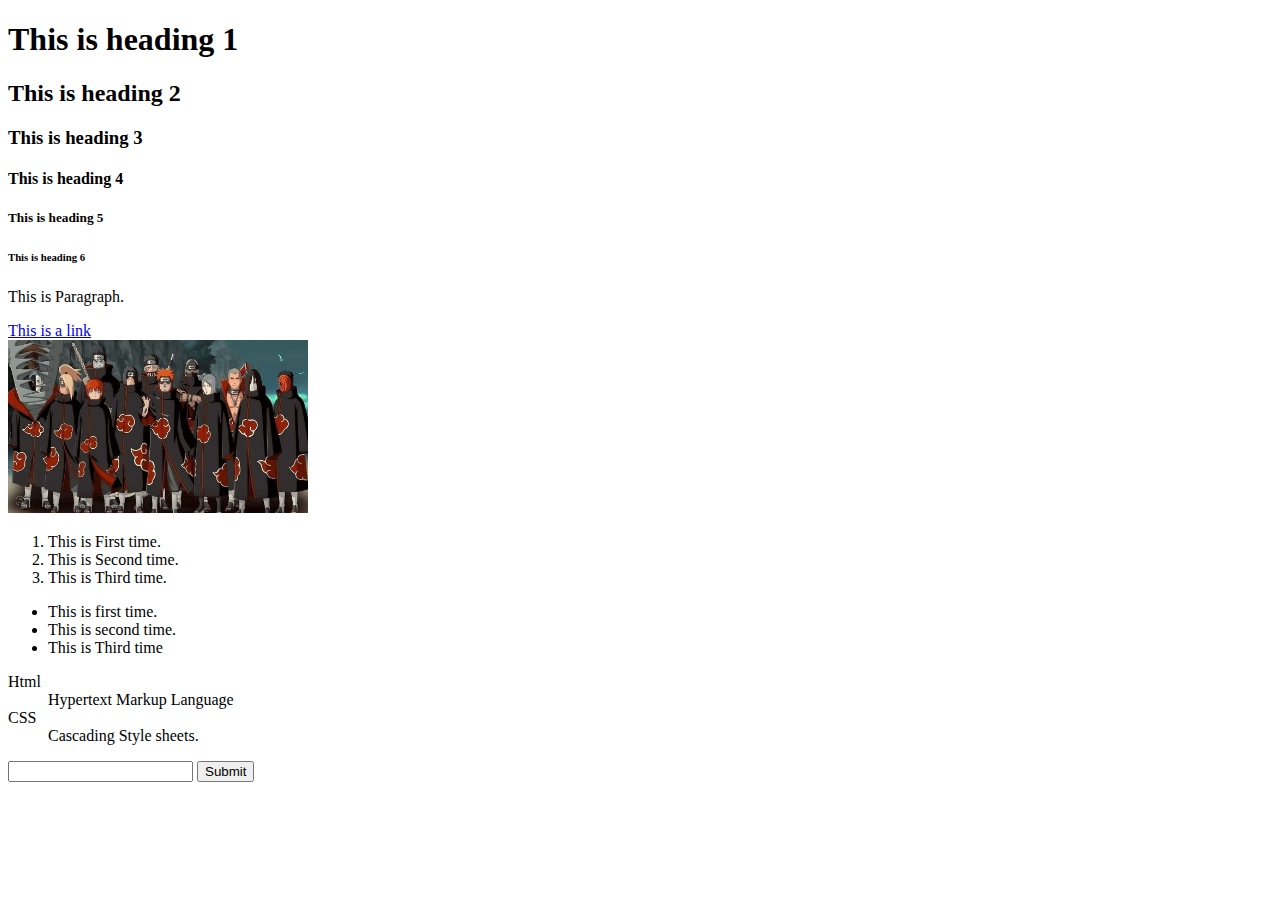
<file: Day2-HTML Fundamental/index.html>
<!doctype html>
<html lang="en">
  <head>
    <meta charset="utf-8" />
    <title>Day2 - HTML fundamental</title>
  </head>
  <body>
    <main>
        <!-- Headings and Paragraph -->
        <section>
            <h1>This is heading 1</h1>
    <h2>This is heading 2</h2>
    <h3>This is heading 3</h3>
    <h4>This is heading 4</h4>
    <h5>This is heading 5</h5>
    <h6>This is heading 6</h6>
    
    <p>This is Paragraph.</p>
        </section>
    <!-- Links and Images -->
    <section>
        <a href="https://github.com/" target="_blank">This is a link</a>

    <br />

    <img src="./public/images/Prashna.jfif" alt="Akatsuki" width="300 px" />

    </section>
    <!-- Lists -->
    <section>
        <ol>
        <li> This is First time.</li>
        <li> This is Second time.</li>
        <li> This is Third time.</li>
    </ol>

    <ul>
        <li>This is first time.</li>
        <li>This is second time.</li>
        <li>This is Third time</li>
    </ul>
    <dl>
        <dt>Html</dt>
        <dd>Hypertext Markup Language</dd>

        <dt>CSS</dt>
        <dd>Cascading Style sheets.</dd>
    </dl>
    </section>
    <!-- Forms -->
    <section>
        <form>
            <input type="text" required/>
            <button>Submit</button>
        </form>
        </section>
    </main>
  </body>
</html>
</file>
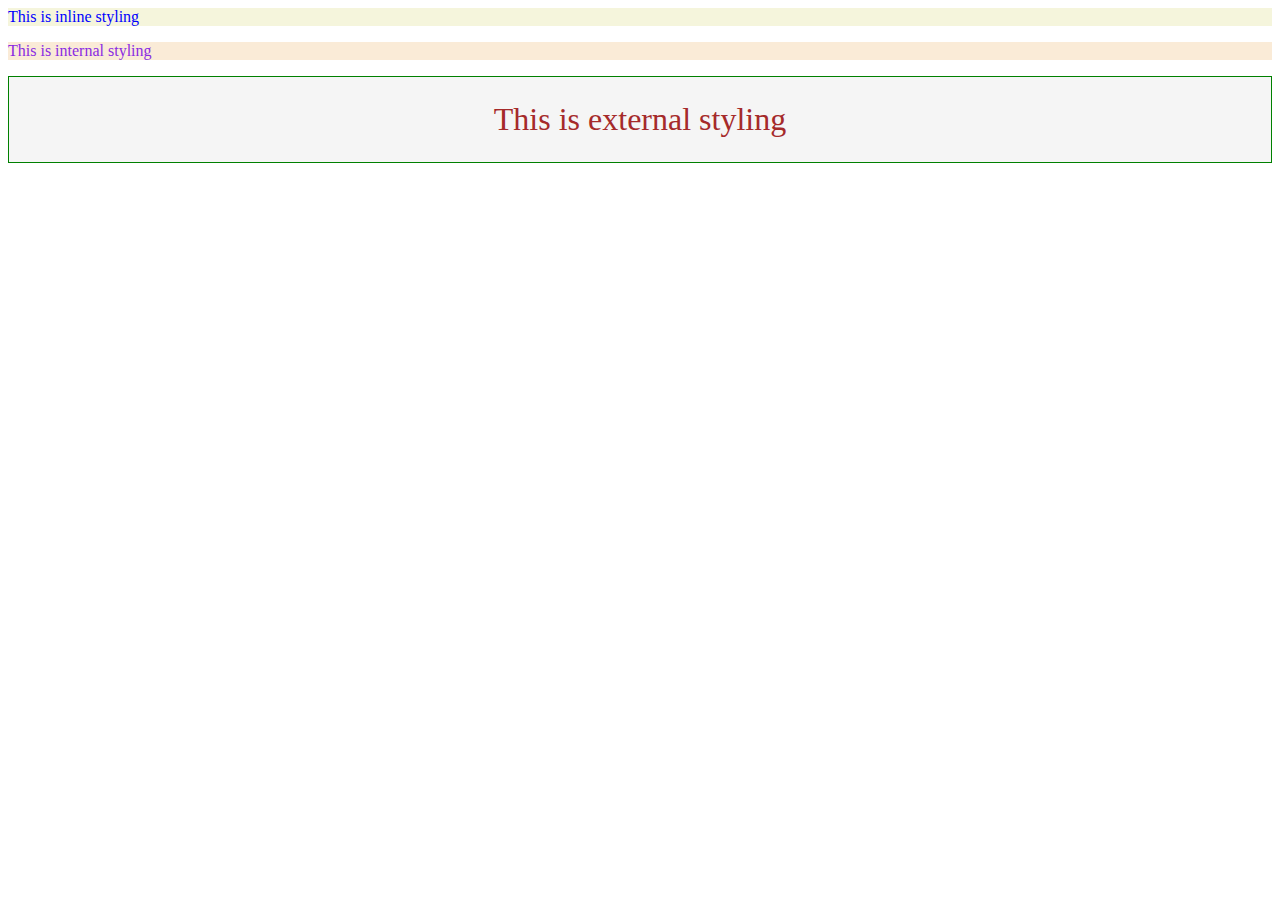
<file: Day3-CSS Basics/index.html>
<!DOCTYPE html>
<html lang="en">
<head>
    <meta charset="UTF-8">
    <meta name="viewport" content="width=device-width, initial-scale=1.0">
    <title>Day3- CSS Basics</title>
    <link rel="stylesheet" href="./index.css"/>
    <style>
        div p{
            color:blueviolet;
            background-color: antiquewhite;
        }
    </style>
</head>
<body>
    <div style="color:blue; background-color: beige;">
        This is inline styling</div>
    <div>
        <p>This is internal styling</p>
    </div>
    <div class="container">This is external styling</div>
</body>
</html>
</file>
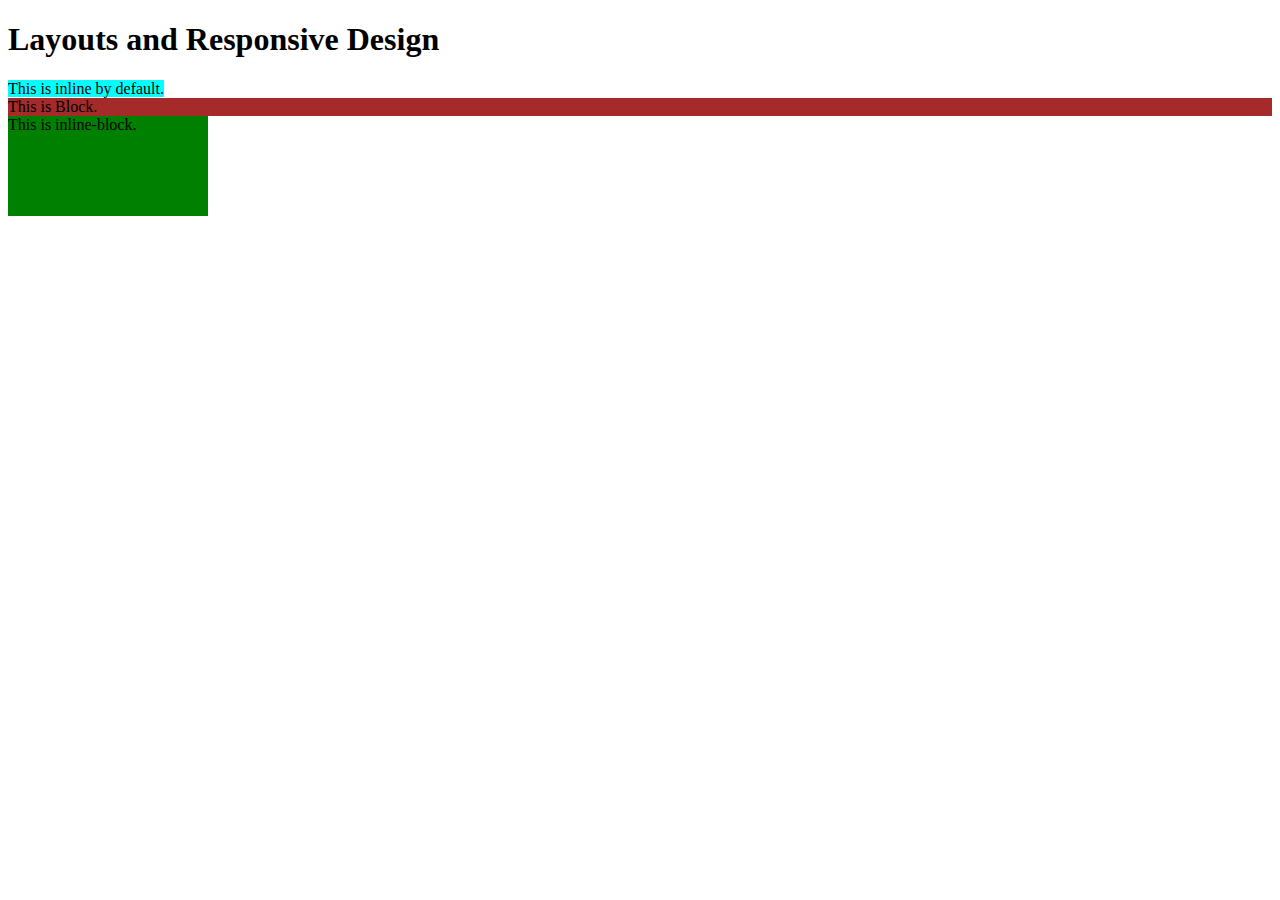
<file: Day4-Layouts and Responsive Design/index.html>
<!DOCTYPE html>
<html lang="en">
<head>
    <meta charset="UTF-8">
    <!-- <meta name="viewport" content="width=device-width, initial-scale=1.0"> -->
    <title>Day 4-Layouts and Rsponsive Design</title>
    <link rel="stylesheet" href="./index.css"></link>
</head>
<body>
    <main>
        <h1>
            Layouts and Responsive Design
        </h1>
        <!-- Inline, inline-block and block -->
        <section>
            <div>
                <span style ="background-color: aqua;">This is inline by default.</span>
                <span style ="display: block; background-color: brown;">This is Block.</span>
                <span style ="display: inline-block; 
                            background-color:green;
                            width: 200px;
                            height: 100px;"
                            >This is inline-block.</span>
            </div>
        </section>
        
    </main>
</body>
</html>
</file>
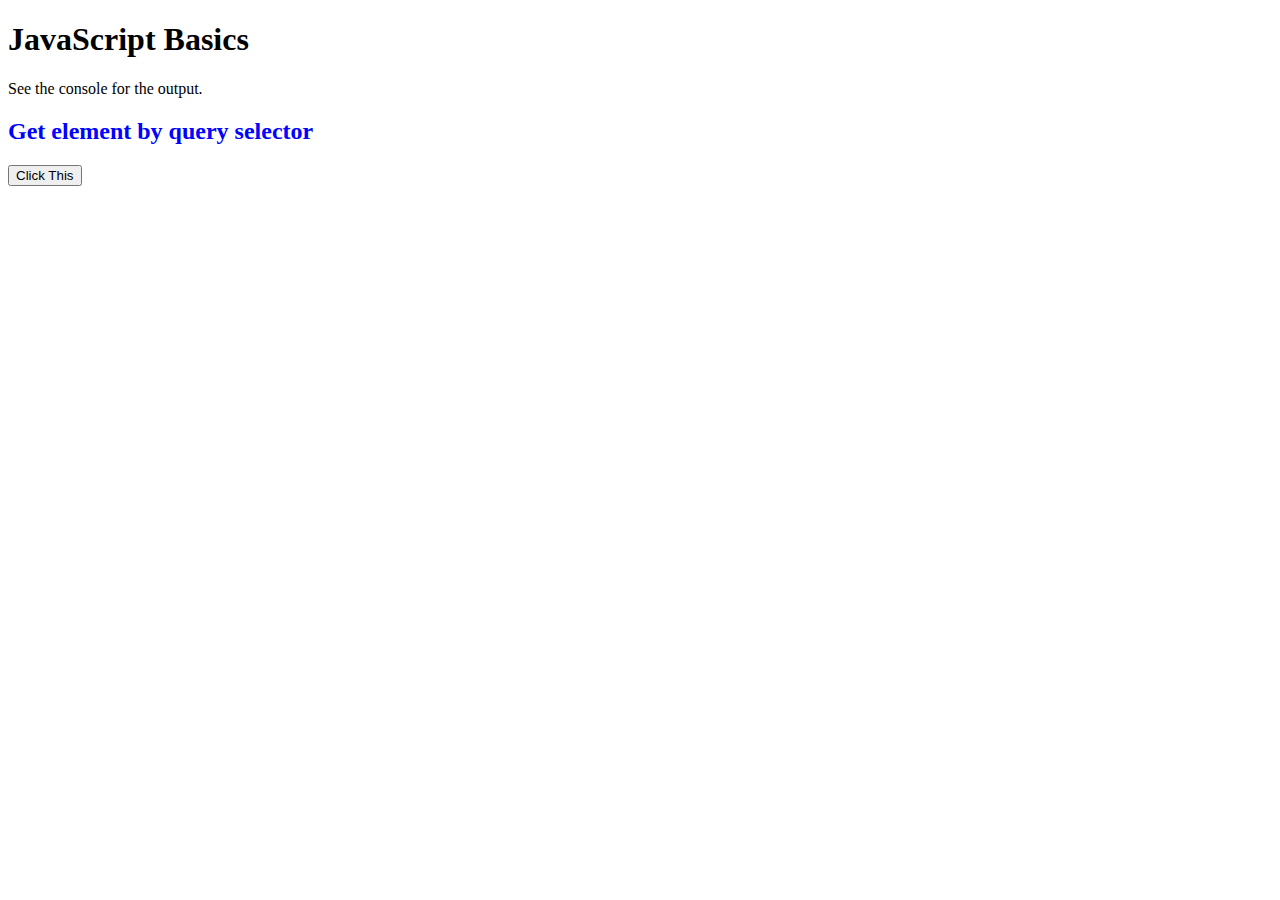
<file: Day5-JavaScript Basics/index.html>
<!DOCTYPE html>
<html lang="en">
<head>
    <meta charset="UTF-8">
    <meta name="viewport" content="width=device-width, initial-scale=1.0">
    <title>Day-5 - JavaScript Basics</title>
</head>
<body>
    <main>
        <h1>JavaScript Basics</h1>
        <p>See the console for the output.</p>

        <h2 id="heading-2">Get element by id</h2>

        <button class="btn">Click This</button>
    </main>

    <script src="index.js"></script>
</body>
</html>
</file>
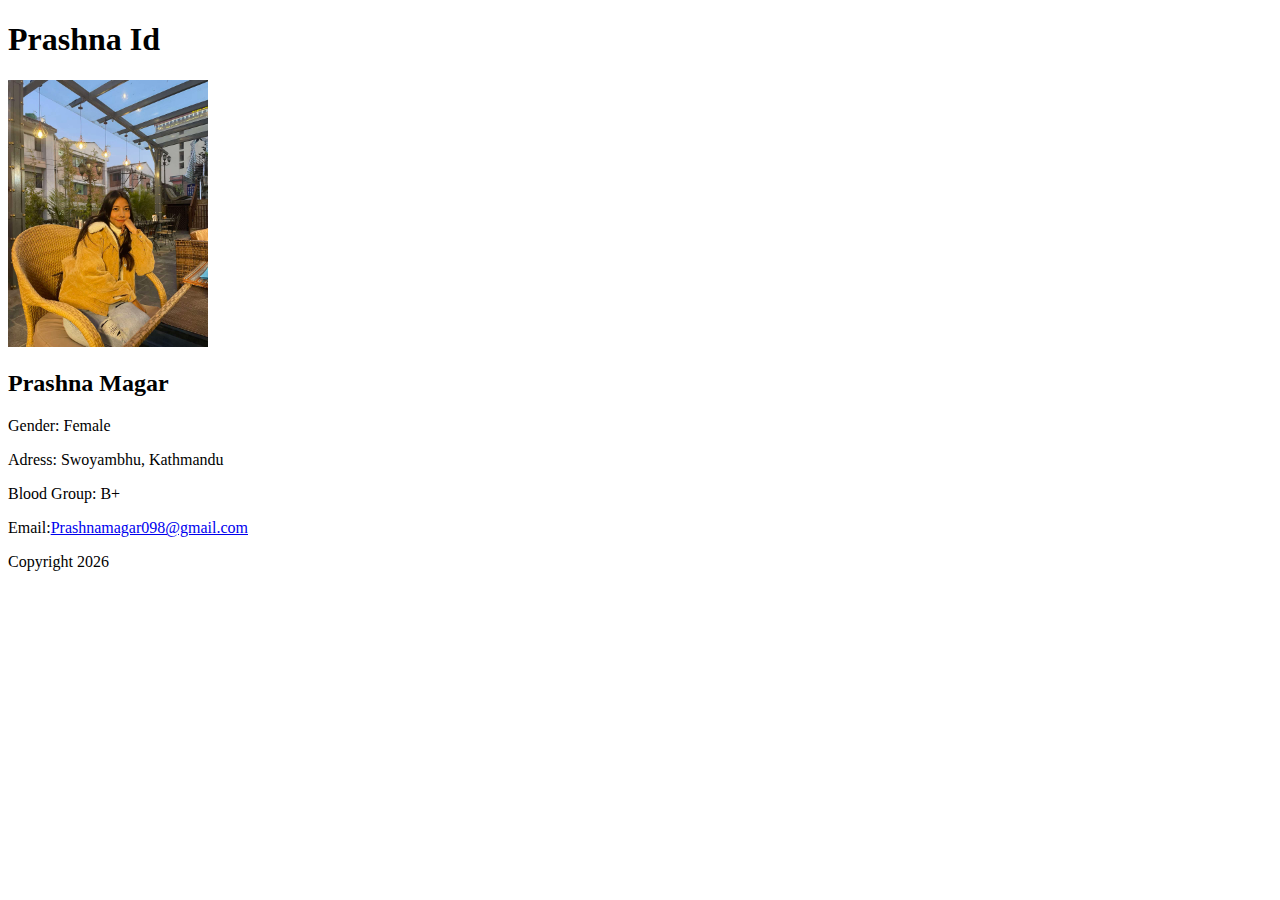
<file: Day2-HTML Fundamental/Exercise.html>
<!-- Id card Project -->

<!DOCTYPE html>
<html lang="en">
<head>
    <meta charset="UTF-8">
    <meta name="viewport" content="width=device-width, initial-scale=1.0">
    <title>Day 2-Exercise</title>
</head>
<body>
    <section>
        <h1>Prashna Id</h1>
    </section>
    <section>
        <img src="./public/images/Prashna2.jpg" alt="My Profile" width="200">
    </section>
    <section>
        <h2>
            Prashna Magar
        </h2>
        <p>Gender: Female</p>
        <p>Adress: Swoyambhu, Kathmandu</p>
        <p>Blood Group: B+</p>
        <p>Email:<a href="mailto:Prashnamagar098@gmail.com">Prashnamagar098@gmail.com</a></p>

        <P>Copyright 2026</P>
    </section>
</body>
</html>
</file>
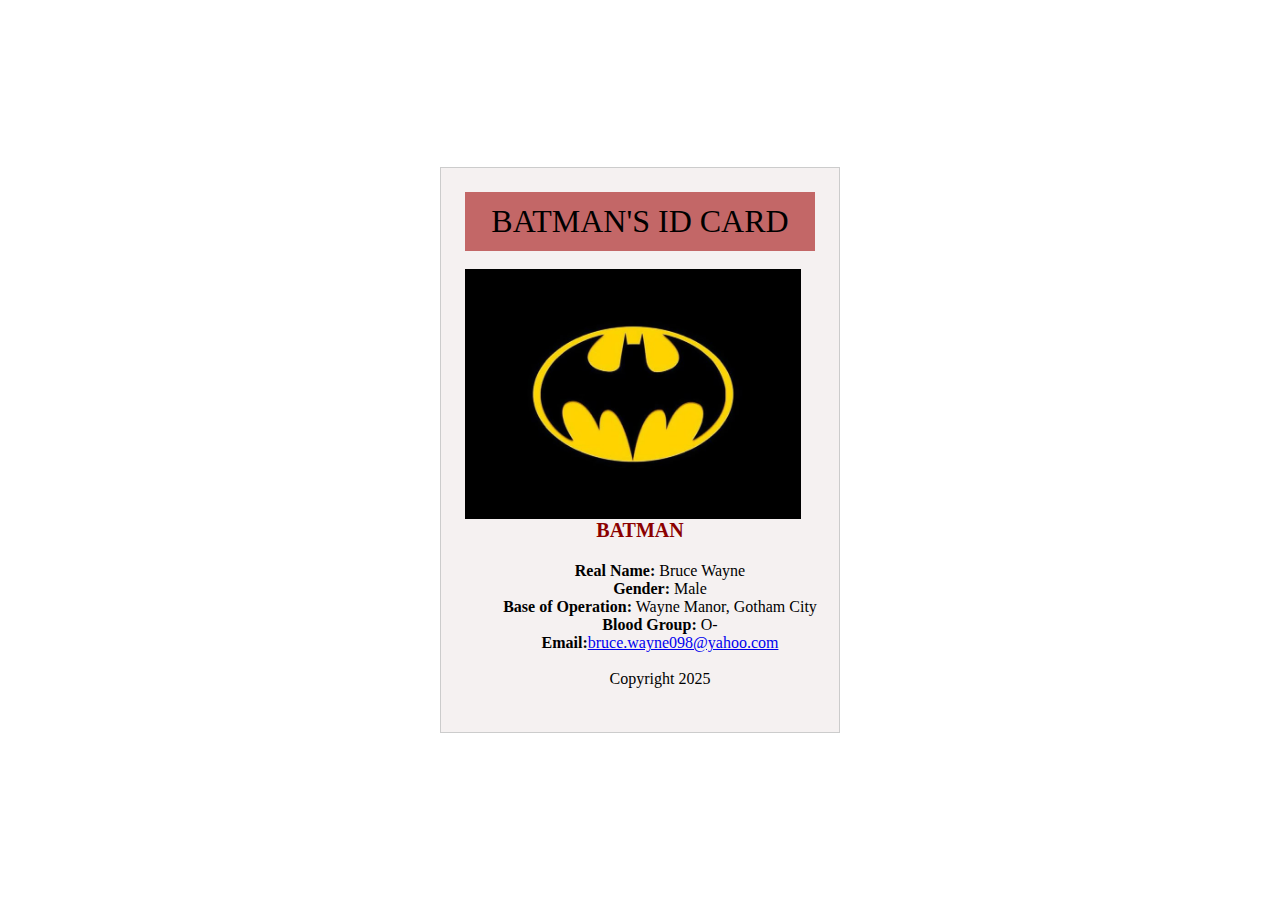
<file: Day4-Layouts and Responsive Design/card.html>
<!-- Id card Project -->

<!DOCTYPE html>
<html lang="en">
<head>
    <meta charset="UTF-8">
    <meta name="viewport" content="width=device-width, initial-scale=1.0">
    <title>Day 2-Exercise</title>
    <link rel="stylesheet" href="./card.css"/>
</head>
<body>
    <main>

        <div class="container">

         <div class="H1">BATMAN'S ID CARD</div>
        <br>
        <div class="image">
            <img src="./public/images/Batman2.jpg" alt="Batman" >
        </div>

         <div style="color:darkred; font-size: 20px;">
        <b>BATMAN</b></div>

            <div class="info-box">
                 <p><b>Real Name:</b> Bruce Wayne</p>
                <p><b>Gender:</b> Male</p>
                <p><b>Base of Operation:</b> Wayne Manor, Gotham City</p>
                <p><b>Blood Group:</b> O-</p>
                <p><b>Email:</b><a href="mailto:bruce.wayne098@yahoo.com">bruce.wayne098@yahoo.com</a></p>
                <br>
                <p>Copyright 2025</p>
 
            </div>
    </div>
    
    </main>
    

</body>
</html>
</file>
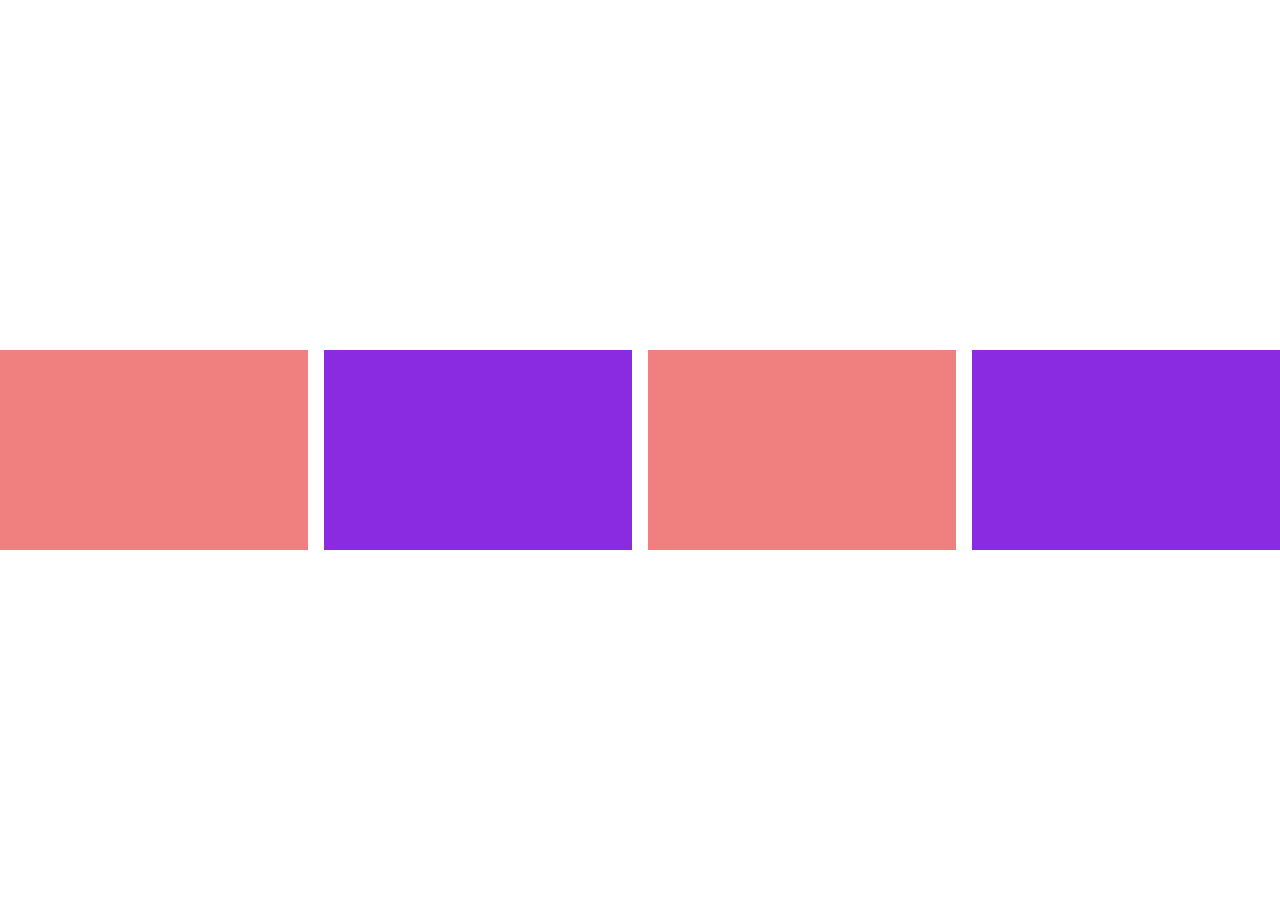
<file: Day4-Layouts and Responsive Design/Flexbox.html>
<!DOCTYPE html>
<html lang="en">
<head>
    
    <meta charset="UTF-8">
    <meta name="viewport" content="width=device-width, initial-scale=1.0">
    <link rel="stylesheet" href="./Flexbox.css">
    <title>Flexbox</title>
</head>
<body>
    <!-- Flexbox -->
        <section class ="container">
            <div class="box"></div>
            <div class="box"></div>
            <div class="box"></div>
            <div class="box"></div>
        </section>
</body>
</html>
</file>
<file: Day3-CSS Basics/index.css>
.container{
    font-size: 32px;
    color:brown;
    text-align: center;
    background-color: whitesmoke;
    padding: 24px;
    border: 1px solid green;
}
</file>
<file: Day4-Layouts and Responsive Design/index.css>
.box{
    width: 200px;
    height: 200px;
    background-color: blueviolet;
}
</file>
<file: Day4-Layouts and Responsive Design/card.css>
*{
    margin: 0;
    padding: 0;
    box-sizing: border-box;
}
main{
    height: 100vh;
    display: flex;
    justify-content: center;
    align-items: center;
}
.container{
    background-color: rgb(245, 241, 241);
    padding: 24px;
    text-align: center;
    width: 400px;
    justify-content: center;
    display:felx;
    flex-direction: column;
    align-items: center;
    border:1px solid #ccc;
    margin: 40px auto;
}

.H1{
    font-size: 32px;
    color:black;
    text-align: center;
    background-color: rgb(195, 103, 103);
    padding: 10px;
    border: 1px solid rgb(195, 103, 103);
    width: 100%;
}
.info-box{
    display: flex;
    flex-direction: column;
    align-items: center;
    text-align: center;
    width: 100%;
    margin: 20px;
}
.image{
    width: 100%;
    height: 250px;
    border: 2px;
    overflow: hidden;
    display: flex;
}
</file>
<file: Day4-Layouts and Responsive Design/Flexbox.css>
*{
    margin: 0;
    padding: 0;
    box-sizing: border-box;
}



.container{
    display: flex;
    flex-direction:row;
    gap: 16px;
    justify-content: center;
    align-items: center;;
    height: 100vh;
}
.box{
    flex: 1;
    height: 200px;
    width: 200px;
    background-color: blueviolet;
}

.container :nth-child(odd){
    background-color: lightcoral;
}
</file>
